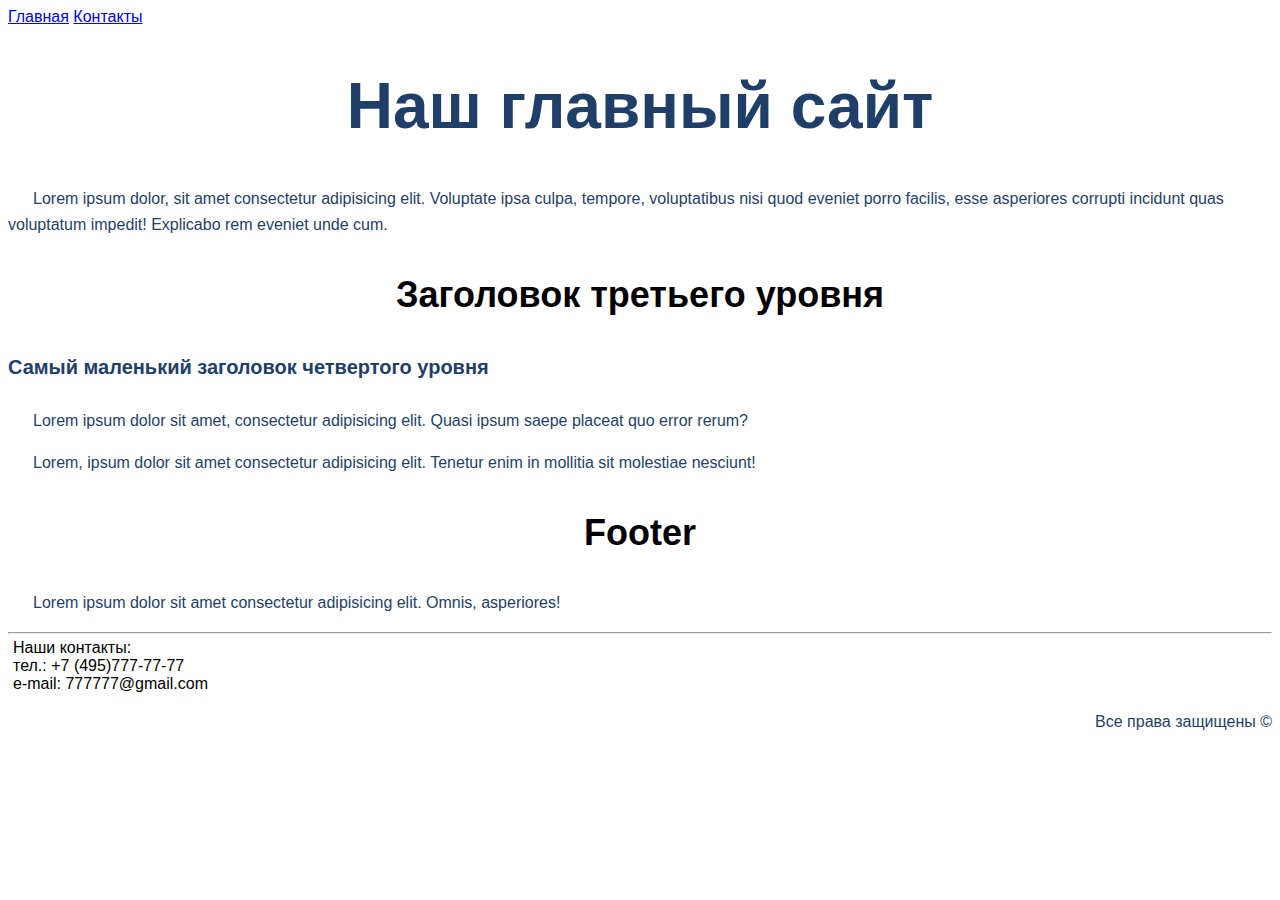
<file: index.html>
<!DOCTYPE html>
<html lang="en">

<head>
    <meta charset="UTF-8">
    <meta http-equiv="X-UA-Compatible" content="IE=edge">
    <meta name="viewport" content="width=device-width, initial-scale=1.0">
    <title>Document</title>
    <link rel="stylesheet" href="styles.css">
</head>

<body>
    <div class="header">
        <div class="header__wrapper">
            <div class="menu">
                <a href="index.html">Главная</a>
                <a href="contacts.html">Контакты</a>
            </div>
            <div class="header__content">
                <h1>Наш главный сайт</h1>
                <p class="text">Lorem ipsum dolor, sit amet consectetur adipisicing elit. Voluptate ipsa culpa,
                    tempore, voluptatibus nisi quod eveniet porro facilis, esse asperiores corrupti incidunt quas voluptatum
                    impedit! Explicabo rem eveniet unde cum.
                </p>
            </div>
        </div>
    </div>
    <div clas="main">
        <h3>Заголовок третьего уровня</h3>
        <div class="main__wrapper">
            <div class="main__content">
                <h4>Самый маленький заголовок четвертого уровня</h4>
                <p class="text">Lorem ipsum dolor sit amet, consectetur adipisicing elit. Quasi ipsum saepe
                    placeat quo error rerum?
                </p>
            </div>
        </div>
        <div class="separate__text">
            <p class="text">Lorem, ipsum dolor sit amet consectetur adipisicing elit. Tenetur enim in mollitia sit molestiae nesciunt!</p>
        </div>
    </div>
    <div class="footer">
        <div class="footer__top">
            <div class="footer__top__content">
                <h3>Footer</h3>
                <p class="text">Lorem ipsum dolor sit amet consectetur adipisicing elit. Omnis,
                    asperiores!
                </p>
            </div>
        </div>
        <hr style="margin: 0">
        <div class="footer__bottom">
            <ul style="list-style-type: none; padding: 0; margin: 5px">
                <li>Наши контакты:</li>
                <li>тел.: +7 (495)777-77-77</li>
                <li>e-mail: 777777@gmail.com</li>
            </ul>
            <div class="copyright">
                <p class="text">Все права защищены &copy;</p>
            </div>
        </div>
    </div>
</body>

</html>
</file>
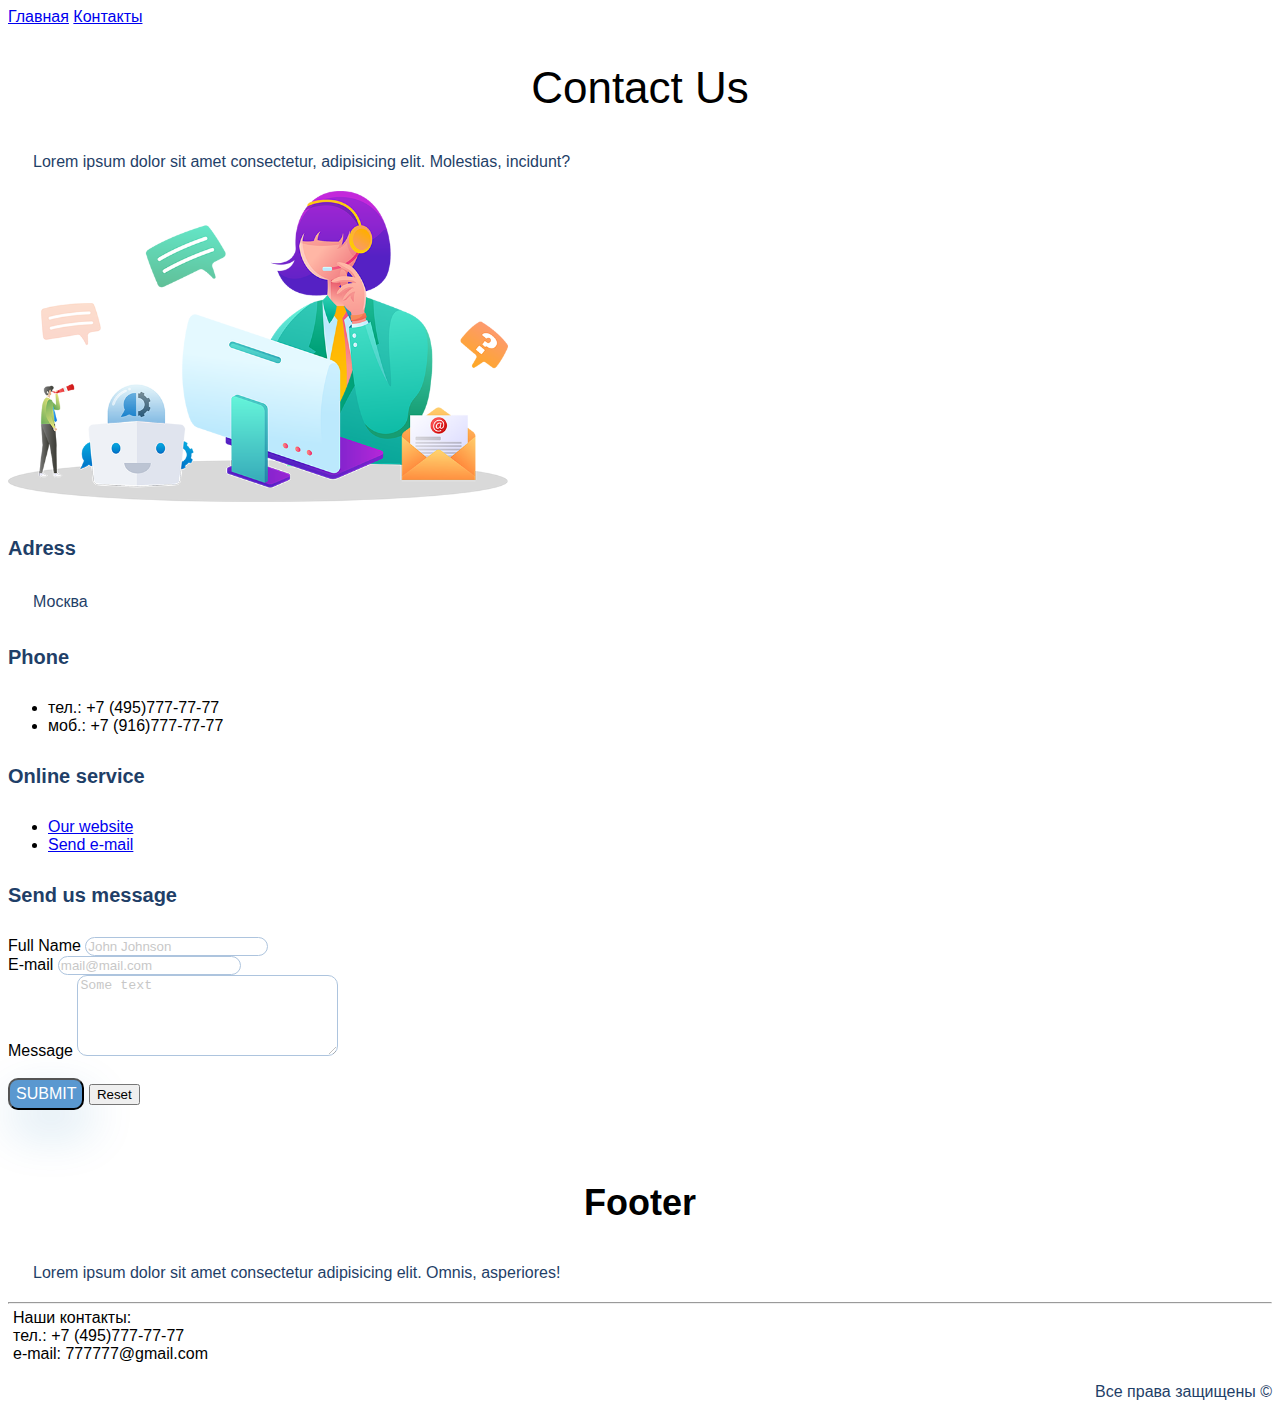
<file: contacts.html>
<!DOCTYPE html>
<html lang="en">

<head>
    <meta charset="UTF-8">
    <meta http-equiv="X-UA-Compatible" content="IE=edge">
    <meta name="viewport" content="width=device-width, initial-scale=1.0">
    <title>Document</title>
    <link rel="stylesheet" href="styles.css">
</head>

<body>
    <div class="contacts__header">
        <div class="contacts__header__wrapper">
            <div class="menu">
                <a href="index.html">Главная</a>
                <a href="contacts.html">Контакты</a>
            </div> 
            <div class="contacts__header__content">
                <h2>Contact Us</h2>
                <p class="text">Lorem ipsum dolor sit amet consectetur, adipisicing elit. Molestias, incidunt?</p>
            </div>   
        </div>
    </div>
    <div class="contacts__body">
        <div class="contacts__info__wrapper">
            <img src="img/contact-us-figure.webp" alt="Picture" width="500px">
            <h4 class="header4">Adress</h4>
            <p class="text">Москва</p>
            <h4 class="header4">Phone</h4>
            <ul>
                <li>тел.: +7 (495)777-77-77</li>
                <li>моб.: +7 (916)777-77-77</li>
            </ul>
            <h4 class="header4">Online service</h4>
            <ul>
                <li>
                    <a href="https://yandex.ru/" target="_blank">Our website</a>
                </li>
                <li>
                    <a href="mailto:7777777@gmail.com">Send e-mail</a>
                </li>
            </ul>
        </div>
        <div class="message__form__wrapper">
            <h4 class="header4">Send us message</h4>
            <form action="#">
                Full Name <input class="input_fields" type="text" placeholder="John Johnson" required><br>
                E-mail <input class="input_fields" type="email" placeholder="mail@mail.com" required><br>
                Message <textarea class="input_fields" cols="30" rows="5" placeholder="Some text"></textarea><br>
                <br>
                <button class="submit_button" type="submit">Submit</button>
                <button type="reset">Reset</button>
            </form><br>
        </div>
        <div class="map__wrapper">
            <script type="text/javascript" charset="utf-8" async src="https://api-maps.yandex.ru/services/constructor/1.0/js/?um=constructor%3A79534855d04d47b947beeb6401ae578851923fe7d1ef6def932c78e12b86e808&amp;width=500&amp;height=400&amp;lang=ru_RU&amp;scroll=true"></script>
        </div>
    </div><br>
    <div class="footer">
        <div class="footer__top">
            <div class="footer__top__content">
                <h3>Footer</h3>
                <p class="text">Lorem ipsum dolor sit amet consectetur adipisicing elit. Omnis,
                    asperiores!
                </p>
            </div>
        </div>
        <hr style="margin: 0">
        <div class="footer__bottom">
            <ul style="list-style-type: none; padding: 0; margin: 5px">
                <li>Наши контакты:</li>
                <li>тел.: +7 (495)777-77-77</li>
                <li>e-mail: 777777@gmail.com</li>
            </ul>
            <div class="copyright">
                <p class="text">Все права защищены &copy;</p>
            </div>
        </div>
    </div>
</body>

</html>
</file>
<file: styles.css>
html {
    font-family: sans-serif;
}

.text{
    text-indent: 25px;
    font-size: 16px;
    line-height: 26px;
    color: #1F3F68;
}

h1{
    font-size: 64px;
    color: #1F3F68;
    text-align: center;
}

h2{
    font-weight: 500;
    font-size: 44px;
    text-align: center;
}

h3{
    font-size: 36px;
    text-align: center;
}

h4{
    font-size: 20px;
    line-height: 30px;
    color: #1F3F68;
}

.input_fields{
    border: 1px solid #356EAD;
    box-sizing: border-box;
    border-radius: 10px;
    opacity: 0.4;
}

.submit_button{
    background: #5A98D0;
    box-shadow: 5px 20px 50px rgba(16, 112, 177, 0.2);
    border-radius: 10px;
    font-weight: 500;
    font-size: 16px;
    line-height: 26px;
    text-align: center;
    color: #FFFFFF;
    text-transform: uppercase;
}

.copyright{
    text-align: right;
}
</file>
